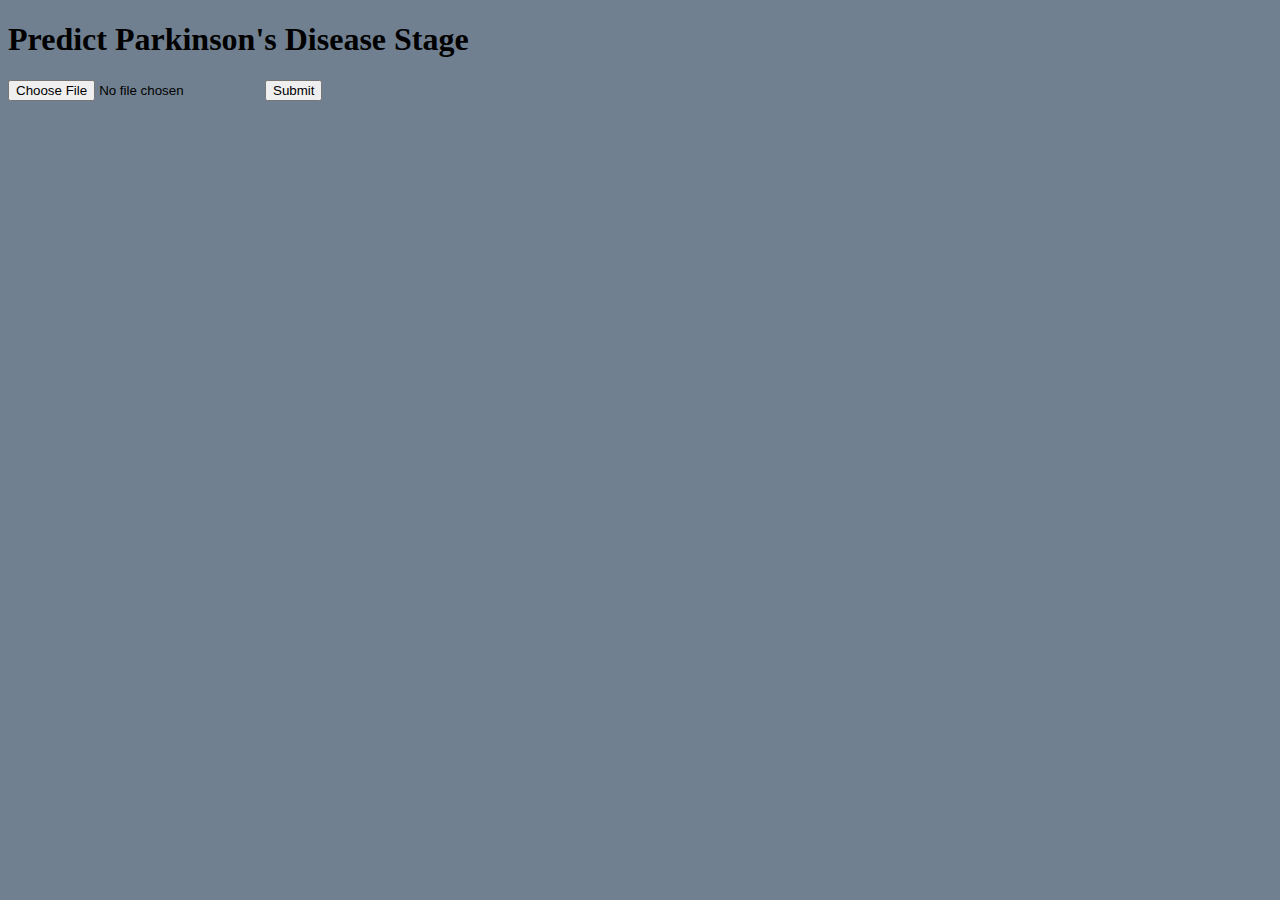
<file: templates/index.html>
<!DOCTYPE html>
<html>
<head>
	<title>Predict Parkinson's Disease Stage</title>
        <link rel="stylesheet" href="styles.css">
</head>
<body>
	<h1>Predict Parkinson's Disease Stage</h1>
	<form action="{{ url_for('predict') }}" method="POST" enctype="multipart/form-data">
  <input type="file" name="video">
  <button type="submit" value="predict">Submit</button>
</form>
</body>
</html>
</file>
<file: templates/styles.css>
body{
background-color:SlateGrey
;}
</file>
